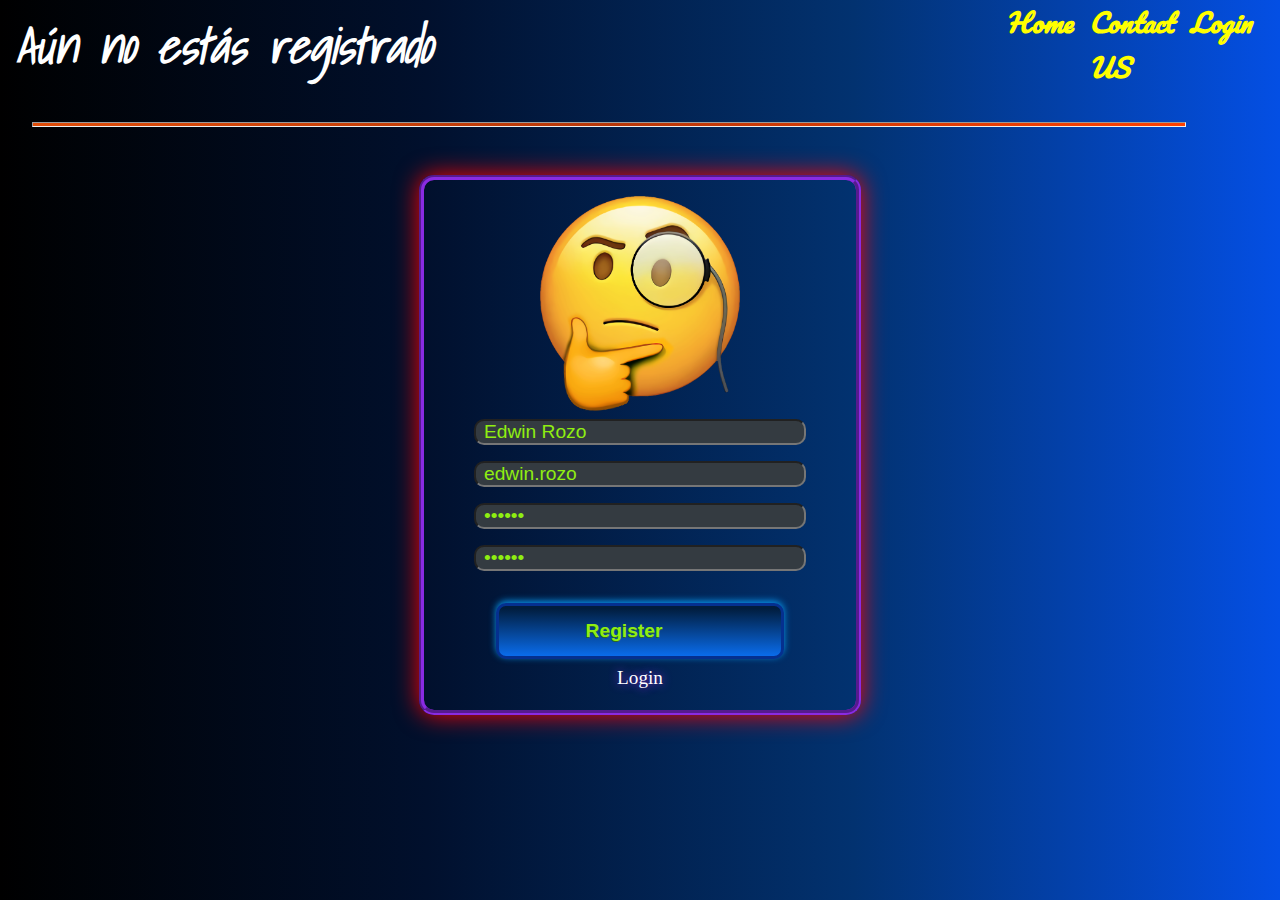
<file: index.html>
<!DOCTYPE html>
<html lang="en">
<head>
  <meta charset="UTF-8">
  <meta http-equiv="X-UA-Compatible" content="IE=edge">  
  <meta name="viewport" content="width=device-width, initial-scale=1.0">
  <link rel="stylesheet" href="/style.css">
  <link rel="shortcut icon" href="Images/icon.jpg" type="image/x-icon">  
  <title>Login Simulator</title>
</head>
<body>
  <header>
    <h1>Aún no estás registrado</h1>
    <nav>
      <a href="#">Home</a>
      <a href="#">Contact US</a>
      <a href="Pages/login.html">Login</a>
    </nav>
  </header>
  <hr>
  <main>
    <form id="frm-register" action="">
        <img id="img-form"src="/Images/Holdon.png" alt="start">        
        <input id="fullName" type="text" placeholder="Full Name" value="Edwin Rozo">
        <input id="userName" type="text" placeholder="userName" value="edwin.rozo">
        <input id="password" type="password" placeholder="Insert your password" value="123456">
        <input id="confirmPassword" type="password" placeholder="confirm your password" value="123456">
        <div class="buttons">
          <input class="myButton" type="submit" value="Register">
          <a href="Pages/login.html" target="_blank" rel="noopener noreferrer">Login</a>          
        </div>            
    </form>
  </main>
  <script src="app.js"></script>      
</body>
</html>
</file>
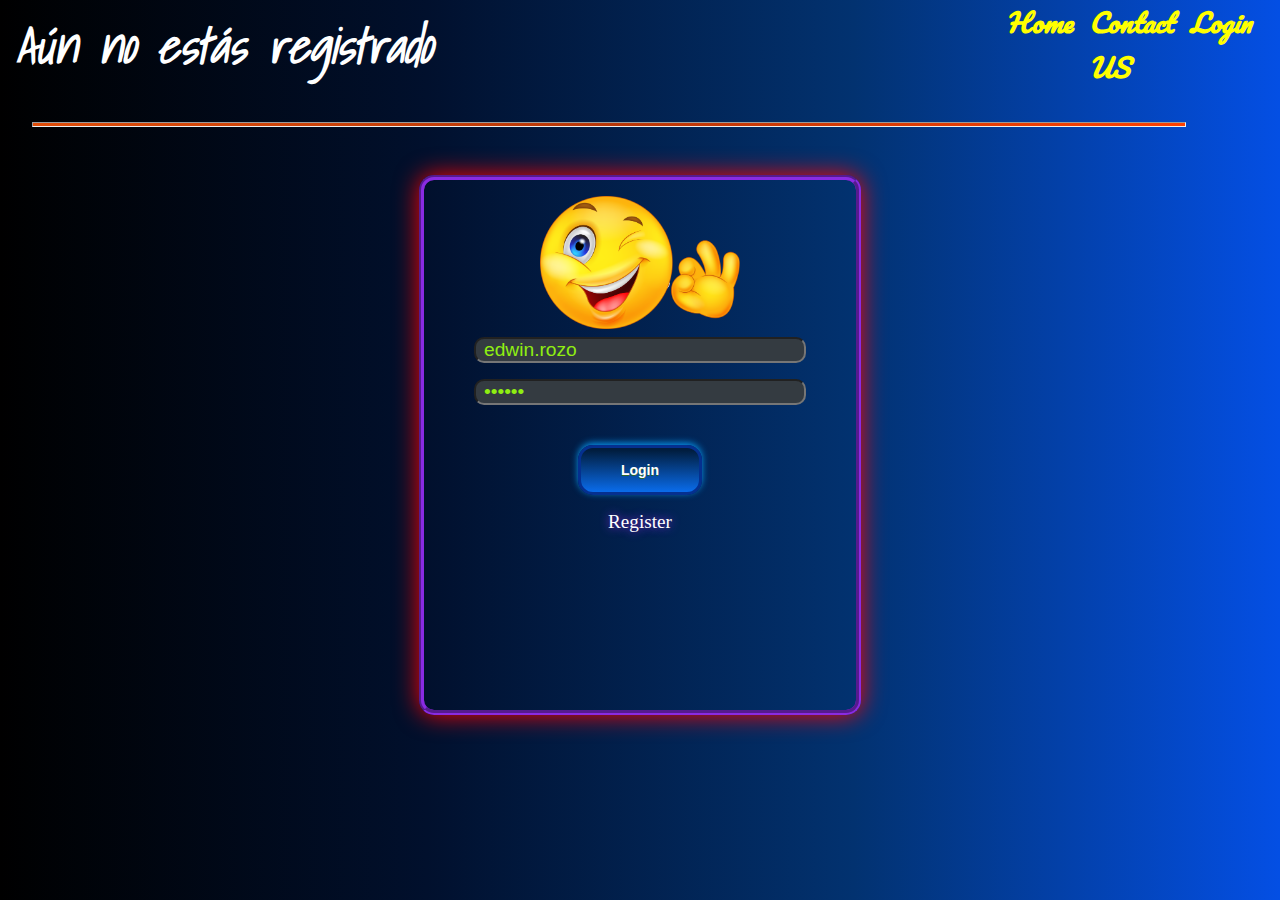
<file: Pages/login.html>
<!DOCTYPE html>
<html lang="en">
<head>
  <meta charset="UTF-8">
  <meta http-equiv="X-UA-Compatible" content="IE=edge">  
  <meta name="viewport" content="width=device-width, initial-scale=1.0">
  <link rel="stylesheet" href="/style.css">
  <link rel="shortcut icon" href="/Images/ok.png" type="image/x-icon">
  <title>Login Simulator</title>
</head>
<body>
  <header>
    <h1>Aún no estás registrado</h1>
    <nav>
      <a href="/index.html">Home</a>
      <a href="#">Contact US</a>
      <a href="login.html">Login</a>
    </nav>
  </header>
  <hr>
  <main>
    <form id="frm-register" action="">
        <img id="img-form"src="/Images/ok.png" alt="start">        
        <input id="userName" type="text" placeholder="userName" value="edwin.rozo">
        <input id="password" type="password" placeholder="Insert your password" value="123456">        
        <div class="buttons">
          <button id="btn-login" class="myButton">Login</button>
          <a href="register.html">Register</a>
        </div>        
    </form>
  </main>  
  <script src="/login.js"></script>
</body>
</html>
</file>
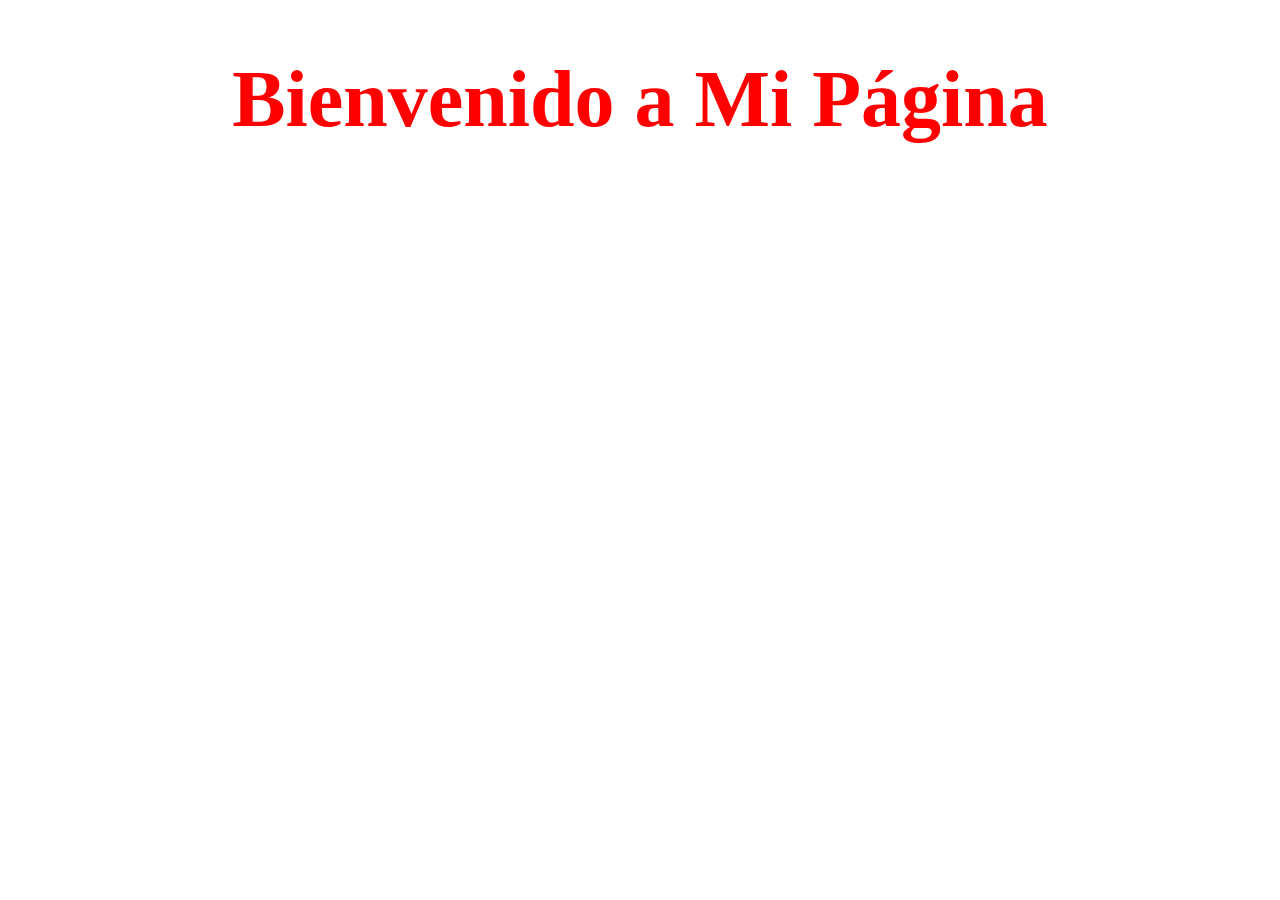
<file: Pages/welcome.html>
<!DOCTYPE html>
<html lang="en">
<head>
  <meta charset="UTF-8">
  <meta http-equiv="X-UA-Compatible" content="IE=edge">
  <meta name="viewport" content="width=device-width, initial-scale=1.0">
  <title>Welcome to my Page</title>
</head>
<body>
  <h1>Bienvenido a Mi Página</h1>
</body>
<style>
  h1 {
    text-align: center;
    color: #ff0000;
    font-size: 5rem;
  }
</style>
</html>
</file>
<file: style.css>
@import url('https://fonts.googleapis.com/css2?family=Pacifico&family=Shadows+Into+Light&display=swap');

* {
  margin: 0;
  padding: 0;
}

body {
  width: 100vw;
  height: 100vh;
  display: flex;
  flex-direction: column;
  flex-wrap: wrap;
  background: linear-gradient(90deg, black,#01102d,#023270,#044fe4);
}

header {
  width: 100%;
  height: 10%;
  display: flex;
  justify-content: flex-end;
  align-items: center;  
}

header > nav {
  padding: 1rem;
  width: 20%;
  display: flex;
  justify-content: center;
}

nav a {
  margin-right: 1rem;
  font-size: 1.6rem;
  text-decoration: none;
  color: yellow;
  font-family: 'Pacifico', cursive;
  font-weight: 800;  
  font-style: oblique;
}

a:hover {
  border-radius: 50px;
  text-shadow: 0 0 10px #9acd32;
}

a:focus {
  color: #9acd32;
  text-decoration: 0 0 15px #fff;
}

header > h1 {
  width: 80%;
  font-size: 3rem;
  color: #fff;
  font-style: italic;
  font-family: 'Shadows Into Light', cursive;
  margin-left: 1rem;  
}

hr {
  width: 90%;
  text-align: center;
  margin: 2rem ;
  height: 0.2rem;
  background: linear-gradient(-40deg, #ff4000, #b83708,rgb(224, 77, 9));
}

main {
  margin-top: 1rem;
  width: 100%;
  height: 60%;
  display: flex;
  flex-direction: column;
  justify-content: center;
  align-items: center;
}

main > img {
  border-radius: 15px;
  box-shadow: -10px -10px 5px #0b0b75;
}

main > img:hover {
  filter: invert(50);  
}

#frm-register {
  width: 25rem;
  height: 60rem;
  display: flex;
  flex-direction: column;
  align-items: center;
  border: groove 5px blueviolet;
  border-radius: 15px;
  box-shadow: 0 0 25px red;
  padding: 1rem;
}

#frm-register #img-form {
  width: 50%;
}

#frm-register input {
  width: 80%;
  margin: 0.5rem;
  font-size: 1.2rem;
  border-radius: 10px;
  color: #8fee11;
  background-color: #343b41;
  padding-left: 0.5rem;
}

.buttons {
  margin-top: 1rem;
  width: 90%;
  display: flex;
  flex-direction: column;
  align-items: center;  
}

.buttons a {
  color: white;
  font-size: 1.2rem;
  text-shadow: 0 0 10px blueviolet;
  text-decoration: none;
}

.buttons > a:hover {
  font-weight: 900;
  color: #8fee11;
  font-size: 1.3rem;
}

.myButton {
	box-shadow: 0px -2px 7px #0795ee;
	background:linear-gradient(to bottom, #011d3e 5%, #0a6ceb 100%);	
	border-radius:15px;
	border:3px solid #05308f;
	display:inline-block;
	cursor:pointer;
	color:#ffffff;
	font-family:Arial;
	font-size:14px;
	font-weight:bold;
	padding:14px 40px;
	text-decoration:none;
	text-shadow:0px 1px 0px #2f6627;
  margin: 1rem;
}
.myButton:hover {
	background:linear-gradient(to bottom, #5cbf2a 5%, #44c767 100%);
	background-color:#d3e6c9;
}
.myButton:active {
	position:relative;
	top:1px;
}
</file>
